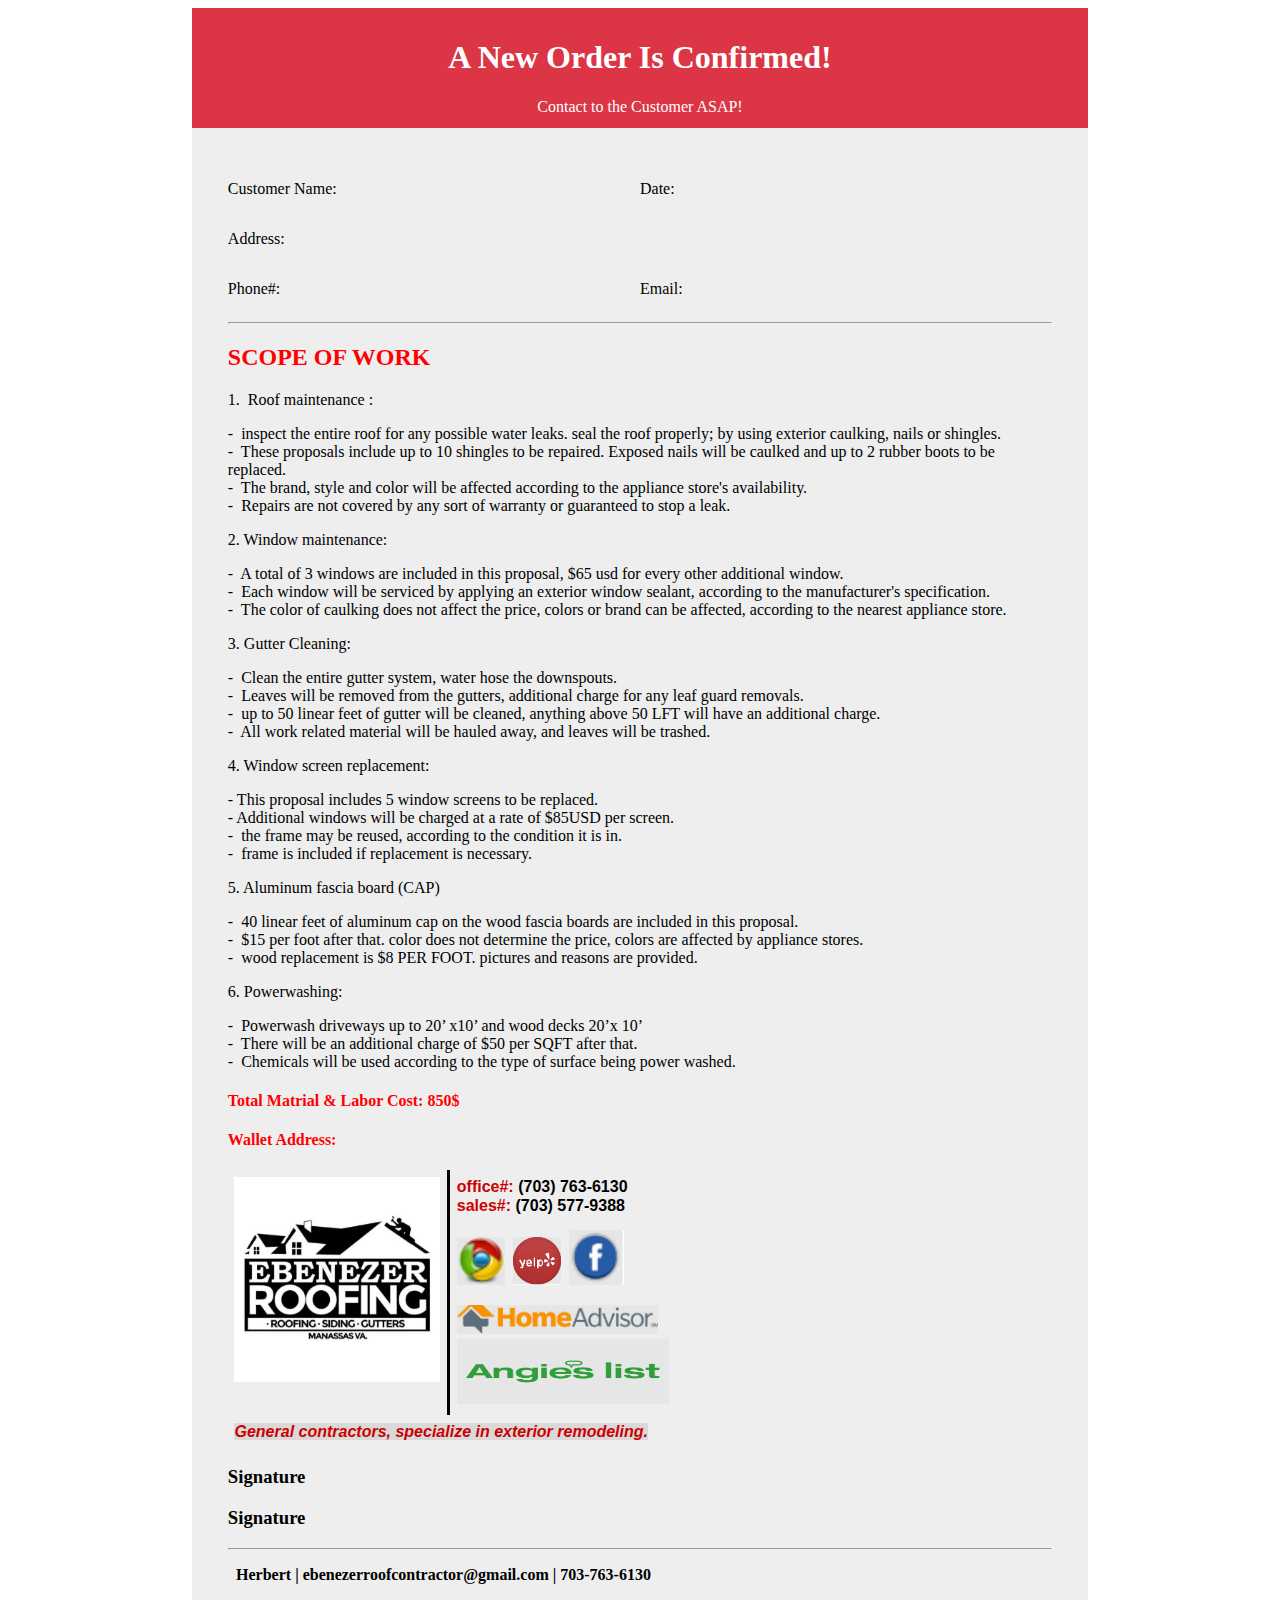
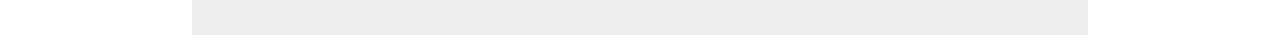
<file: email_body.html>
<!DOCTYPE html>
<html lang="en" dir="ltr">
  <head>
    <meta charset="utf-8" />
  </head>
  <body style="width: 70%; margin-left: 15%">
    <div
      style="
        background-color: #dc3545;
        text-align: center;
        color: white;
        height: 110px;
        padding-top: 10px;
      "
    >
      <h1>A New Order Is Confirmed!</h1>
      <p>Contact to the Customer ASAP!</p>
    </div>

    <div class="mt-3" style="background-color: #eeeeee; padding: 4%">
      <div class="row" style="display: flex; flex-wrap: wrap">
        <p style="width: 50%">Customer Name:</p>
        <p style="width: 50%">Date:</p>
        <p style="width: 50%">Address:</p>
        <p style="width: 50%"></p>
        <p style="width: 50%">Phone#:</p>
        <p style="width: 50%">Email:</p>
      </div>
      <hr />

      <div class="row">
        <div>
          <div><h2 style="color: red">SCOPE OF WORK</h2></div>
          <p>1.&nbsp; Roof maintenance :</p>
          -&nbsp;&nbsp;inspect the entire roof for any possible water leaks.
          seal the roof properly; by using exterior caulking, nails or
          shingles.<br />-&nbsp; These proposals include up to 10 shingles to be
          repaired. Exposed nails will be caulked and up to 2 rubber boots to be
          replaced.<br />-&nbsp; The brand, style and color will be affected
          according to the appliance store's availability.<br />-&nbsp; Repairs
          are not covered by any sort of warranty or guaranteed to stop a
          leak.&nbsp;
          <p>2. Window maintenance:</p>
          <p>
            -&nbsp; A total of 3 windows are included in this proposal, $65 usd
            for every other additional window.<br />-&nbsp; Each window will be
            serviced by applying an exterior window sealant, according to the
            manufacturer's specification.<br />-&nbsp; The color of caulking
            does not affect the price, colors or brand can be affected,
            according to the nearest appliance store.<br />
          </p>
          <p>3. Gutter Cleaning:</p>
          <p>
            -&nbsp; Clean the entire gutter system, water hose the
            downspouts.<br />-&nbsp;&nbsp;Leaves will be removed from the
            gutters, additional charge for any leaf guard removals.<br />-&nbsp;
            up to 50 linear feet of gutter will be cleaned, anything above 50
            LFT will have an additional charge.<br />-&nbsp; All work related
            material will be hauled away, and leaves will be trashed.<br />
          </p>
          <p>4. Window screen replacement:</p>
          <p>
            - This proposal includes 5 window screens to be replaced.<br />-
            Additional windows will be charged at a rate of $85USD per
            screen.<br />-&nbsp; the frame may be reused, according to the
            condition it is in.<br />-&nbsp; frame is included if replacement is
            necessary.&nbsp;&nbsp;
          </p>
          <p>5. Aluminum fascia board (CAP)</p>
          <p>
            - &nbsp;40 linear feet of aluminum cap on the wood fascia boards are
            included in this proposal.<br />- &nbsp;$15 per foot after that.
            color does not determine the price, colors are affected by appliance
            stores.<br />- &nbsp;wood replacement is $8 PER FOOT. pictures and
            reasons are provided.<br />
          </p>
          <p>6. Powerwashing:</p>
          <p>
            -&nbsp; Powerwash driveways up to 20’ x10’ and wood decks 20’x
            10’<br />-&nbsp; There will be an additional charge of $50 per SQFT
            after that.<br />-&nbsp; Chemicals will be used according to the
            type of surface being power washed.<br />
          </p>
          <h2></h2>
        </div>
        <h4 style="color: red">Total Matrial & Labor Cost: 850$</h4>
        <h4 style="color: red">Wallet Address:</h4>
        <div>
          <table
            style="
              color: rgb(34, 34, 34);
              font-size: small;
              background-color: #eeeeee;
              border: none;
              border-collapse: collapse;
            "
          >
            <colgroup>
              <col width="217" />
              <col width="266" />
            </colgroup>
            <tbody>
              <tr style="height: 181.5pt">
                <td
                  style="
                    font-family: Roboto, RobotoDraft, Helvetica, Arial,
                      sans-serif;
                    margin: 0px;
                    border-right: 2.25pt solid rgb(0, 0, 0);
                    vertical-align: top;
                    padding: 5pt;
                  "
                >
                  <p
                    dir="ltr"
                    style="
                      line-height: 1.2;
                      margin-top: 0pt;
                      margin-bottom: 0pt;
                    "
                  >
                    <a
                      href="https://ebenezerroofingva.com/"
                      target="_blank"
                      data-saferedirecturl="https://www.google.com/url?q=https://ebenezerroofingva.com/&amp;source=gmail&amp;ust=1661503905614000&amp;usg=AOvVaw1hRm_Wa3GDYZH5tQV9ZmI3"
                      ><span
                        style="
                          font-size: 11pt;
                          font-family: Arial;
                          color: rgb(17, 85, 204);
                          background-color: transparent;
                        "
                        ><img
                          src="./src/contract_logo_1.jpg"
                          width="206"
                          height="205"
                          style="border: none; visibility: visible"
                          class="CToWUd"
                          data-bit="iit"
                          data-xblocker="passed" /></span
                    ></a>
                  </p>
                </td>
                <td
                  style="
                    font-family: Roboto, RobotoDraft, Helvetica, Arial,
                      sans-serif;
                    margin: 0px;
                    border-left: 2.25pt solid rgb(0, 0, 0);
                    vertical-align: top;
                    padding: 5pt;
                  "
                >
                  <p
                    dir="ltr"
                    style="
                      line-height: 1.2;
                      margin-top: 0pt;
                      margin-bottom: 0pt;
                    "
                  >
                    <span
                      style="
                        font-size: 12pt;
                        font-family: Arial;
                        color: rgb(204, 0, 0);
                        background-color: transparent;
                        font-weight: 700;
                      "
                      >office#:</span
                    ><span
                      style="
                        font-size: 12pt;
                        font-family: Arial;
                        color: rgb(0, 0, 0);
                        background-color: transparent;
                        font-weight: 700;
                      "
                    >
                      (703) 763-6130</span
                    >
                  </p>
                  <p
                    dir="ltr"
                    style="
                      line-height: 1.2;
                      margin-top: 0pt;
                      margin-bottom: 0pt;
                    "
                  >
                    <span
                      style="
                        font-size: 12pt;
                        font-family: Arial;
                        color: rgb(204, 0, 0);
                        background-color: transparent;
                        font-weight: 700;
                      "
                      >sales#:</span
                    ><span
                      style="
                        font-size: 12pt;
                        font-family: Arial;
                        color: rgb(0, 0, 0);
                        background-color: transparent;
                      "
                    >
                    </span
                    ><span
                      style="
                        font-size: 12pt;
                        font-family: Arial;
                        color: rgb(0, 0, 0);
                        background-color: transparent;
                        font-weight: 700;
                        white-space: pre-wrap;
                      "
                      >(703) 577-9388</span
                    >
                  </p>
                  <br />
                  <p
                    dir="ltr"
                    style="
                      line-height: 1.2;
                      margin-top: 0pt;
                      margin-bottom: 0pt;
                    "
                  >
                    <a
                      href="https://ebenezerroofingva.com/"
                      target="_blank"
                      data-saferedirecturl="https://www.google.com/url?q=https://ebenezerroofingva.com/&amp;source=gmail&amp;ust=1661503905614000&amp;usg=AOvVaw1hRm_Wa3GDYZH5tQV9ZmI3"
                      ><span
                        style="
                          font-size: 11pt;
                          font-family: Arial;
                          color: rgb(17, 85, 204);
                          background-color: transparent;
                          white-space: pre-wrap;
                        "
                        ><img
                          src="./src/contract_logo_2.jpg"
                          width="48"
                          height="48"
                          style="border: none"
                          class="CToWUd"
                          data-bit="iit" /></span></a
                    ><span
                      style="
                        font-size: 11pt;
                        font-family: Arial;
                        color: rgb(0, 0, 0);
                        background-color: transparent;
                      "
                    >
                      &nbsp;</span
                    ><a
                      href="https://www.yelp.com/biz/ebenezer-roofing-washington?osq=ebenezer+roofing"
                      target="_blank"
                      data-saferedirecturl="https://www.google.com/url?q=https://www.yelp.com/biz/ebenezer-roofing-washington?osq%3Debenezer%2Broofing&amp;source=gmail&amp;ust=1661503905614000&amp;usg=AOvVaw0xurHFWmRxonE2o6mNmOLx"
                      ><span
                        style="
                          font-size: 11pt;
                          font-family: Arial;
                          color: rgb(17, 85, 204);
                          background-color: transparent;
                        "
                        ><img
                          src="./src/contract_logo_3.jpg"
                          width="48"
                          height="48"
                          style="border: none"
                          class="CToWUd"
                          data-bit="iit" /></span></a
                    ><span
                      style="
                        font-size: 11pt;
                        font-family: Arial;
                        color: rgb(0, 0, 0);
                        background-color: transparent;
                      "
                    >
                      &nbsp;</span
                    ><a
                      href="https://www.facebook.com/EbenezerRoofingVa/"
                      target="_blank"
                      data-saferedirecturl="https://www.google.com/url?q=https://www.facebook.com/EbenezerRoofingVa/&amp;source=gmail&amp;ust=1661503905614000&amp;usg=AOvVaw3jZntD8DIEnydAf1I5laLr"
                      ><span
                        style="
                          font-size: 11pt;
                          font-family: Arial;
                          color: rgb(17, 85, 204);
                          background-color: transparent;
                        "
                        ><img
                          src="./src//contract_logo_4.jpg"
                          width="55"
                          height="55"
                          style="border: none"
                          class="CToWUd"
                          data-bit="iit" /></span
                    ></a>
                  </p>
                  <br />
                  <p
                    dir="ltr"
                    style="
                      line-height: 1.2;
                      margin-top: 0pt;
                      margin-bottom: 0pt;
                    "
                  >
                    <a
                      href="https://www.homeadvisor.com/rated.EbenezerRoofingLLC.50428025.html"
                      target="_blank"
                      data-saferedirecturl="https://www.google.com/url?q=https://www.homeadvisor.com/rated.EbenezerRoofingLLC.50428025.html&amp;source=gmail&amp;ust=1661503905614000&amp;usg=AOvVaw1RS_hRN6fFcYDZ6bdVpWHy"
                      ><span
                        style="
                          font-size: 11pt;
                          font-family: Arial;
                          color: rgb(17, 85, 204);
                          background-color: transparent;
                        "
                        ><img
                          src="./src/contract_logo_5.jpg"
                          width="201"
                          height="29"
                          style="border: none"
                          class="CToWUd"
                          data-bit="iit" /></span
                    ></a>
                  </p>
                  <p
                    dir="ltr"
                    style="
                      line-height: 1.2;
                      margin-top: 0pt;
                      margin-bottom: 0pt;
                    "
                  >
                    <a
                      href="https://www.angieslist.com/companylist/us/va/manassas/ebenezer-roofing-reviews-9385042.htm"
                      target="_blank"
                      data-saferedirecturl="https://www.google.com/url?q=https://www.angieslist.com/companylist/us/va/manassas/ebenezer-roofing-reviews-9385042.htm&amp;source=gmail&amp;ust=1661503905614000&amp;usg=AOvVaw1XanDOU-N_qGjBquHIm-A7"
                      ><span
                        style="
                          font-size: 11pt;
                          font-family: Arial;
                          color: rgb(17, 85, 204);
                          background-color: transparent;
                        "
                        ><img
                          src="./src/contract_logo_6.jpg"
                          width="212"
                          height="65"
                          style="border: none"
                          class="CToWUd"
                          data-bit="iit" /></span
                    ></a>
                  </p>
                </td>
              </tr>
              <tr style="height: 21pt">
                <td
                  colspan="2"
                  style="
                    font-family: Roboto, RobotoDraft, Helvetica, Arial,
                      sans-serif;
                    margin: 0px;
                    vertical-align: top;
                    padding: 5pt;
                  "
                >
                  <p
                    dir="ltr"
                    style="
                      line-height: 1.2;
                      margin-top: 0pt;
                      margin-bottom: 0pt;
                    "
                  >
                    <span
                      style="
                        font-size: 12pt;
                        font-family: Arial;
                        color: rgb(204, 0, 0);
                        background-color: rgb(217, 217, 217);
                        font-weight: 700;
                        font-style: italic;
                      "
                      >General contractors, specialize in exterior
                      remodeling.</span
                    >
                  </p>
                </td>
              </tr>
            </tbody>
          </table>
          <div>
            <h3>
              Signature<span
                style="width: 10%; border-bottom: 1px solid black"
              ></span>
            </h3>
            <h3>
              Signature<span
                style="width: 10%; border-bottom: 1px solid black"
              ></span>
            </h3>
          </div>
        </div>
        <hr />
        <p style="margin-left: 5%; font-weight: bold; margin-left: 1%">
          Herbert | ebenezerroofcontractor@gmail.com | 703-763-6130
        </p>
      </div>
    </div>
  </body>
</html>
</file>
